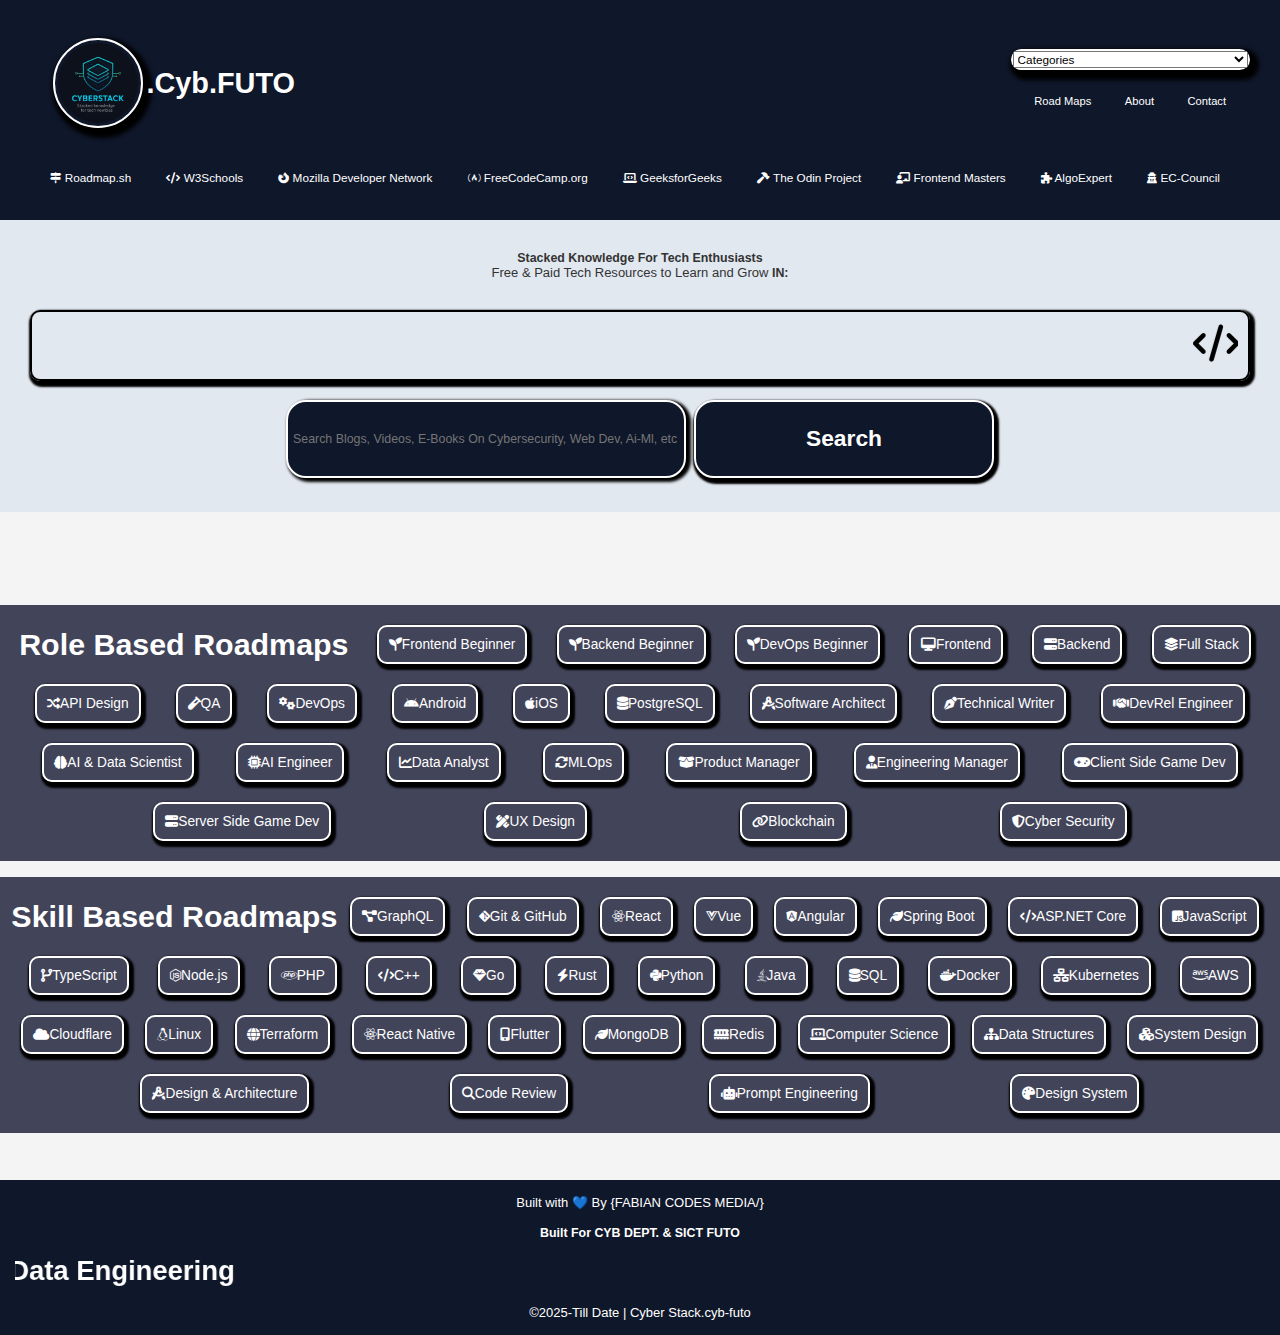
<file: index.html>
<!DOCTYPE html>
<html lang="en">
<head>
  <meta charset="UTF-8">
  <meta name="viewport" content="width=device-width, initial-scale=1.0">
  <title>
    Cyber-Stack.cyb-futo/home
  </title>
  <link rel="stylesheet" href="style.css">
  
<link rel="stylesheet" href="https://cdnjs.cloudflare.com/ajax/libs/font-awesome/6.5.0/css/all.min.css">

<!-- Add this to your <head> section if you haven't already -->
<link rel="stylesheet" href="https://cdnjs.cloudflare.com/ajax/libs/font-awesome/6.5.0/css/all.min.css">
</head>

<body>
  <header>
     <span class="logo">
      <figure>
        <img src="IMAGES/Cyber-Stack-logo.png " alt="cyber-stack-logo" width="100px" height="100px" class="logo-img" />
        <p>.Cyb.FUTO</p>
      </figure>

    </span>
    <nav>
      

     <div class="category-drop">
        <select name="categories" id="categories" onchange="navigateToCategory(this)">
        <option value="">
          Categories
        </option>
        
        <option value="Categories html/Cyber-security.html">
          Cybersecurity
        </option>
        
        <option value="Categories html/Front-end-dev.html ">
          Front End Web Development
        </option>
        
        <option value="Categories html/Back-end-dev.html">
          Back End Web development
        </option>
        
        <option value="Categories html/Fullstack-web-dev.html ">
          Full-Stack Web Development
        </option>
        
        <option value="Categories html/Mobile-app-dev.html ">
        Mobile App Development (Android / IOS)  
        </option>
        
        <option value="Categories html/Ai-Ml.html ">
        AI / ML
        </option>
        
      
      </select><br />
</div>


<br />
<div class="links">
        <p id="nav-links"><a href="#roadmap">Road Maps</a></p>
        
        <p id="nav-links"><a href=" About.html">About</a></p>
        
        <p id="nav-links"><a href="#">Contact</a></p>
  
      
 </div>    
    </nav>
    <div class="source" id="source">

  <p id="nav-links">
    <a href="https://roadmap.sh/" target="_blank">
      <i class="fas fa-map-signs"></i> Roadmap.sh
    </a>
  </p>

  <p id="nav-links">
    <a href="https://www.w3schools.com/" target="_blank">
      <i class="fas fa-code"></i> W3Schools
    </a>
  </p>

  <p id="nav-links">
    <a href="https://developer.mozilla.org/" target="_blank">
      <i class="fab fa-firefox-browser"></i> Mozilla Developer Network
    </a>
  </p>

  <p id="nav-links">
    <a href="https://www.freecodecamp.org/" target="_blank">
      <i class="fab fa-free-code-camp"></i> FreeCodeCamp.org
    </a>
  </p>

  <p id="nav-links">
    <a href="https://www.geeksforgeeks.org/" target="_blank">
      <i class="fas fa-laptop-code"></i> GeeksforGeeks
    </a>
  </p>

  <p id="nav-links">
    <a href="https://www.theodinproject.com/" target="_blank">
      <i class="fas fa-hammer"></i> The Odin Project
    </a>
  </p>

  <p id="nav-links">
    <a href="https://frontendmasters.com/" target="_blank">
      <i class="fas fa-chalkboard-teacher"></i> Frontend Masters
    </a>
  </p>

  <p id="nav-links">
    <a href="https://www.algoexpert.io/" target="_blank">
      <i class="fas fa-puzzle-piece"></i> AlgoExpert
    </a>
  </p>

  <p id="nav-links">
    <a href="https://www.eccouncil.org/" target="_blank">
      <i class="fas fa-user-secret"></i> EC-Council
    </a>
  </p>

  <p id="nav-links">
    <a href="https://www.netacad.com/" target="_blank">
      <i class="fas fa-network-wired"></i> Cisco Networking Academy
    </a>
  </p>

  <p id="nav-links">
    <a href="https://cs50.harvard.edu/" target="_blank">
      <i class="fas fa-graduation-cap"></i> Harvard CS50
    </a>
  </p>

</div>
  </header>

  <section class="hero">
  
    <h1><strong>Stacked Knowledge For Tech Enthusiasts</strong></h2>
    <p>Free & Paid Tech Resources to Learn and Grow <strong>IN:</strong></p><br>
    <br>
    
  <div class="marquee">
    <marquee behavior="scroll" direction="left" scrollamount="5" style="white-space: nowrap; font-weight: bold; font-size: 3em;">
  <i class="fas fa-code"></i> Web Development &nbsp; | &nbsp;
  <i class="fas fa-mobile-alt"></i> Mobile App Development &nbsp; | &nbsp;
  <i class="fas fa-shield-alt"></i> Cybersecurity &nbsp; | &nbsp;
  <i class="fas fa-chart-line"></i> Data Science &nbsp; | &nbsp;
  <i class="fas fa-cogs"></i> DevOps &nbsp; | &nbsp;
  <i class="fas fa-robot"></i> Machine Learning &nbsp; | &nbsp;
  <i class="fas fa-brain"></i> AI &nbsp; | &nbsp;
  <i class="fas fa-gamepad"></i> Game Development &nbsp; | &nbsp;
  <i class="fas fa-paint-brush"></i> UI/UX Design &nbsp; | &nbsp;
  <i class="fas fa-cloud"></i> Cloud Computing &nbsp; | &nbsp;
  <i class="fas fa-link"></i> Blockchain &nbsp; | &nbsp;
  <i class="fas fa-laptop-code"></i> Software Engineering &nbsp; | &nbsp;
  <i class="fas fa-network-wired"></i> Network Engineering &nbsp; | &nbsp;
  <i class="fas fa-tasks"></i> Product Management &nbsp; | &nbsp;
  <i class="fas fa-headset"></i> IT Support &nbsp; | &nbsp;
  <i class="fas fa-vial"></i> QA Testing &nbsp; | &nbsp;
  <i class="fas fa-microchip"></i> Embedded Systems &nbsp; | &nbsp;
  <i class="fas fa-vr-cardboard"></i> AR/VR &nbsp; | &nbsp;
  <i class="fas fa-dollar-sign"></i> Tech Sales &nbsp; | &nbsp;
  <i class="fas fa-pen-nib"></i> Technical Writing &nbsp; | &nbsp;
  <i class="fas fa-database"></i> Data Engineering &nbsp; | &nbsp;
  
  
  
 </marquee><br>
</div>
    
    <br>
  <div class="search-bar">
    <input type="text" id="search" placeholder="Search Blogs, Videos, E-Books On Cybersecurity, Web Dev, Ai-Ml, etc">
    <button id="searchBtn">
      Search
    </button>
  </div>
  </section>

  <main>
    <div id="resource-container" class="resource-grid">
      <!-- Resources will be injected here by JS -->
    </div>
  </main><br>
  
  
 <br>

<section>
  <div class="road-map">
    <h2 class="roadmap-header">Role Based Roadmaps</h2><br><br>

    <a href="https://roadmap.sh/frontend-beginner" target="_blank">
      <span class="Road-maps"><i class="fas fa-seedling"></i> Frontend Beginner</span>
    </a>

    <a href="https://roadmap.sh/backend-beginner" target="_blank">
      <span class="Road-maps"><i class="fas fa-seedling"></i> Backend Beginner</span>
    </a>

    <a href="https://roadmap.sh/devops-beginner" target="_blank">
      <span class="Road-maps"><i class="fas fa-seedling"></i> DevOps Beginner</span>
    </a>

    <a href="https://roadmap.sh/frontend" target="_blank">
      <span class="Road-maps"><i class="fas fa-desktop"></i> Frontend</span>
    </a>

    <a href="https://roadmap.sh/backend" target="_blank">
      <span class="Road-maps"><i class="fas fa-server"></i> Backend</span>
    </a>

    <a href="https://roadmap.sh/full-stack" target="_blank">
      <span class="Road-maps"><i class="fas fa-layer-group"></i> Full Stack</span>
    </a>

    <a href="https://roadmap.sh/api-design" target="_blank">
      <span class="Road-maps"><i class="fas fa-random"></i> API Design</span>
    </a>

    <a href="https://roadmap.sh/qa" target="_blank">
      <span class="Road-maps"><i class="fas fa-vial"></i> QA</span>
    </a>

    <a href="https://roadmap.sh/devops" target="_blank">
      <span class="Road-maps"><i class="fas fa-cogs"></i> DevOps</span>
    </a>

    <a href="https://roadmap.sh/android" target="_blank">
      <span class="Road-maps"><i class="fab fa-android"></i> Android</span>
    </a>

    <a href="https://roadmap.sh/ios" target="_blank">
      <span class="Road-maps"><i class="fab fa-apple"></i> iOS</span>
    </a>

    <a href="https://roadmap.sh/postgresql-dba" target="_blank">
      <span class="Road-maps"><i class="fas fa-database"></i> PostgreSQL</span>
    </a>

    <a href="https://roadmap.sh/software-architect" target="_blank">
      <span class="Road-maps"><i class="fas fa-drafting-compass"></i> Software Architect</span>
    </a>

    <a href="https://roadmap.sh/technical-writer" target="_blank">
      <span class="Road-maps"><i class="fas fa-pen-nib"></i> Technical Writer</span>
    </a>

    <a href="https://roadmap.sh/devrel" target="_blank">
      <span class="Road-maps"><i class="fas fa-handshake"></i> DevRel Engineer</span>
    </a>

    <a href="https://roadmap.sh/ai-data-scientist" target="_blank">
      <span class="Road-maps"><i class="fas fa-brain"></i> AI & Data Scientist</span>
    </a>

    <a href="https://roadmap.sh/ai-engineer" target="_blank">
      <span class="Road-maps"><i class="fas fa-microchip"></i> AI Engineer</span>
    </a>

    <a href="https://roadmap.sh/data-analyst" target="_blank">
      <span class="Road-maps"><i class="fas fa-chart-line"></i> Data Analyst</span>
    </a>

    <a href="https://roadmap.sh/mlops" target="_blank">
      <span class="Road-maps"><i class="fas fa-sync-alt"></i> MLOps</span>
    </a>

    <a href="https://roadmap.sh/product-manager" target="_blank">
      <span class="Road-maps"><i class="fas fa-box-open"></i> Product Manager</span>
    </a>

    <a href="https://roadmap.sh/engineering-manager" target="_blank">
      <span class="Road-maps"><i class="fas fa-user-tie"></i> Engineering Manager</span>
    </a>

    <a href="https://roadmap.sh/client-side-game-dev" target="_blank">
      <span class="Road-maps"><i class="fas fa-gamepad"></i> Client Side Game Dev</span>
    </a>

    <a href="https://roadmap.sh/server-side-game-dev" target="_blank">
      <span class="Road-maps"><i class="fas fa-server"></i> Server Side Game Dev</span>
    </a>

    <a href="https://roadmap.sh/ux-design" target="_blank">
      <span class="Road-maps"><i class="fas fa-pencil-ruler"></i> UX Design</span>
    </a>

    <a href="https://roadmap.sh/blockchain" target="_blank">
      <span class="Road-maps"><i class="fas fa-link"></i> Blockchain</span>
    </a>

    <a href="https://roadmap.sh/cyber-security" target="_blank">
      <span class="Road-maps"><i class="fas fa-shield-alt"></i> Cyber Security</span>
    </a>
  </div>
</section><br>

<section>
  <div class="road-map">
    <h2 class="roadmap-header">Skill Based Roadmaps</h2><br><br>

    <a href="https://roadmap.sh/graphql" target="_blank">
      <span class="Road-maps"><i class="fas fa-project-diagram"></i> GraphQL</span>
    </a>

    <a href="https://roadmap.sh/git" target="_blank">
      <span class="Road-maps"><i class="fab fa-git-alt"></i> Git & GitHub</span>
    </a>

    <a href="https://roadmap.sh/react" target="_blank">
      <span class="Road-maps"><i class="fab fa-react"></i> React</span>
    </a>

    <a href="https://roadmap.sh/vue" target="_blank">
      <span class="Road-maps"><i class="fab fa-vuejs"></i> Vue</span>
    </a>

    <a href="https://roadmap.sh/angular" target="_blank">
      <span class="Road-maps"><i class="fab fa-angular"></i> Angular</span>
    </a>

    <a href="https://roadmap.sh/spring-boot" target="_blank">
      <span class="Road-maps"><i class="fas fa-leaf"></i> Spring Boot</span>
    </a>

    <a href="https://roadmap.sh/dotnet" target="_blank">
      <span class="Road-maps"><i class="fas fa-code"></i> ASP.NET Core</span>
    </a>

    <a href="https://roadmap.sh/javascript" target="_blank">
      <span class="Road-maps"><i class="fab fa-js-square"></i> JavaScript</span>
    </a>

    <a href="https://roadmap.sh/typescript" target="_blank">
      <span class="Road-maps"><i class="fas fa-code-branch"></i> TypeScript</span>
    </a>

    <a href="https://roadmap.sh/nodejs" target="_blank">
      <span class="Road-maps"><i class="fab fa-node-js"></i> Node.js</span>
    </a>

    <a href="https://roadmap.sh/php" target="_blank">
      <span class="Road-maps"><i class="fab fa-php"></i> PHP</span>
    </a>

    <a href="https://roadmap.sh/cpp" target="_blank">
      <span class="Road-maps"><i class="fas fa-code"></i> C++</span>
    </a>

    <a href="https://roadmap.sh/go" target="_blank">
      <span class="Road-maps"><i class="fas fa-gem"></i> Go</span>
    </a>

    <a href="https://roadmap.sh/rust" target="_blank">
      <span class="Road-maps"><i class="fas fa-bolt"></i> Rust</span>
    </a>

    <a href="https://roadmap.sh/python" target="_blank">
      <span class="Road-maps"><i class="fab fa-python"></i> Python</span>
    </a>

    <a href="https://roadmap.sh/java" target="_blank">
      <span class="Road-maps"><i class="fab fa-java"></i> Java</span>
    </a>

    <a href="https://roadmap.sh/sql" target="_blank">
      <span class="Road-maps"><i class="fas fa-database"></i> SQL</span>
    </a>

    <a href="https://roadmap.sh/docker" target="_blank">
      <span class="Road-maps"><i class="fab fa-docker"></i> Docker</span>
    </a>

    <a href="https://roadmap.sh/kubernetes" target="_blank">
      <span class="Road-maps"><i class="fas fa-network-wired"></i> Kubernetes</span>
    </a>

    <a href="https://roadmap.sh/aws" target="_blank">
      <span class="Road-maps"><i class="fab fa-aws"></i> AWS</span>
    </a>

    <a href="https://roadmap.sh/cloudflare" target="_blank">
      <span class="Road-maps"><i class="fas fa-cloud"></i> Cloudflare</span>
    </a>

    <a href="https://roadmap.sh/linux" target="_blank">
      <span class="Road-maps"><i class="fab fa-linux"></i> Linux</span>
    </a>

    <a href="https://roadmap.sh/terraform" target="_blank">
      <span class="Road-maps"><i class="fas fa-globe"></i> Terraform</span>
    </a>

    <a href="https://roadmap.sh/react-native" target="_blank">
      <span class="Road-maps"><i class="fab fa-react"></i> React Native</span>
    </a>

    <a href="https://roadmap.sh/flutter" target="_blank">
      <span class="Road-maps"><i class="fas fa-mobile-alt"></i> Flutter</span>
    </a>

    <a href="https://roadmap.sh/mongodb" target="_blank">
      <span class="Road-maps"><i class="fas fa-leaf"></i> MongoDB</span>
    </a>

    <a href="https://roadmap.sh/redis" target="_blank">
      <span class="Road-maps"><i class="fas fa-memory"></i> Redis</span>
    </a>

    <a href="https://roadmap.sh/computer-science" target="_blank">
      <span class="Road-maps"><i class="fas fa-laptop-code"></i> Computer Science</span>
    </a>

    <a href="https://roadmap.sh/datastructures-and-algorithms" target="_blank">
      <span class="Road-maps"><i class="fas fa-sitemap"></i> Data Structures</span>
    </a>

    <a href="https://roadmap.sh/system-design" target="_blank">
      <span class="Road-maps"><i class="fas fa-cubes"></i> System Design</span>
    </a>

    <a href="https://roadmap.sh/design-principles" target="_blank">
      <span class="Road-maps"><i class="fas fa-drafting-compass"></i> Design & Architecture</span>
    </a>

    <a href="https://roadmap.sh/code-review" target="_blank">
      <span class="Road-maps"><i class="fas fa-search"></i> Code Review</span>
    </a>

    <a href="https://roadmap.sh/prompt-engineering" target="_blank">
      <span class="Road-maps"><i class="fas fa-robot"></i> Prompt Engineering</span>
    </a>

    <a href="https://roadmap.sh/design-system" target="_blank">
      <span class="Road-maps"><i class="fas fa-palette"></i> Design System</span>
    </a>
  </div>
</section><br>


  <footer>
    <p>Built with &#128153 By {FABIAN CODES MEDIA/} 
    </p><br />
    
    <p><b>
      Built For CYB DEPT. & 
      SICT FUTO
    </b></p><br>
    
    <marquee behavior="scroll" direction="right" scrollamount="5" style="white-space: nowrap; font-weight: bold; font-size: 2em;">
  <i class="fas fa-code"></i> Web Development &nbsp; | &nbsp;
  <i class="fas fa-mobile-alt"></i> Mobile App Development &nbsp; | &nbsp;
  <i class="fas fa-shield-alt"></i> Cybersecurity &nbsp; | &nbsp;
  <i class="fas fa-chart-line"></i> Data Science &nbsp; | &nbsp;
  <i class="fas fa-cogs"></i> DevOps &nbsp; | &nbsp;
  <i class="fas fa-robot"></i> Machine Learning &nbsp; | &nbsp;
  <i class="fas fa-brain"></i> AI &nbsp; | &nbsp;
  <i class="fas fa-gamepad"></i> Game Development &nbsp; | &nbsp;
  <i class="fas fa-paint-brush"></i> UI/UX Design &nbsp; | &nbsp;
  <i class="fas fa-cloud"></i> Cloud Computing &nbsp; | &nbsp;
  <i class="fas fa-link"></i> Blockchain &nbsp; | &nbsp;
  <i class="fas fa-laptop-code"></i> Software Engineering &nbsp; | &nbsp;
  <i class="fas fa-network-wired"></i> Network Engineering &nbsp; | &nbsp;
  <i class="fas fa-tasks"></i> Product Management &nbsp; | &nbsp;
  <i class="fas fa-headset"></i> IT Support &nbsp; | &nbsp;
  <i class="fas fa-vial"></i> QA Testing &nbsp; | &nbsp;
  <i class="fas fa-microchip"></i> Embedded Systems &nbsp; | &nbsp;
  <i class="fas fa-vr-cardboard"></i> AR/VR &nbsp; | &nbsp;
  <i class="fas fa-dollar-sign"></i> Tech Sales &nbsp; | &nbsp;
  <i class="fas fa-pen-nib"></i> Technical Writing &nbsp; | &nbsp;
  <i class="fas fa-database"></i> Data Engineering
</marquee><br>
    
  <br />  
    <p>&copy;2025-Till Date | Cyber Stack.cyb-futo</p>
  </footer>

  <script src="main.js"></script>
</body>
</html>
</file>
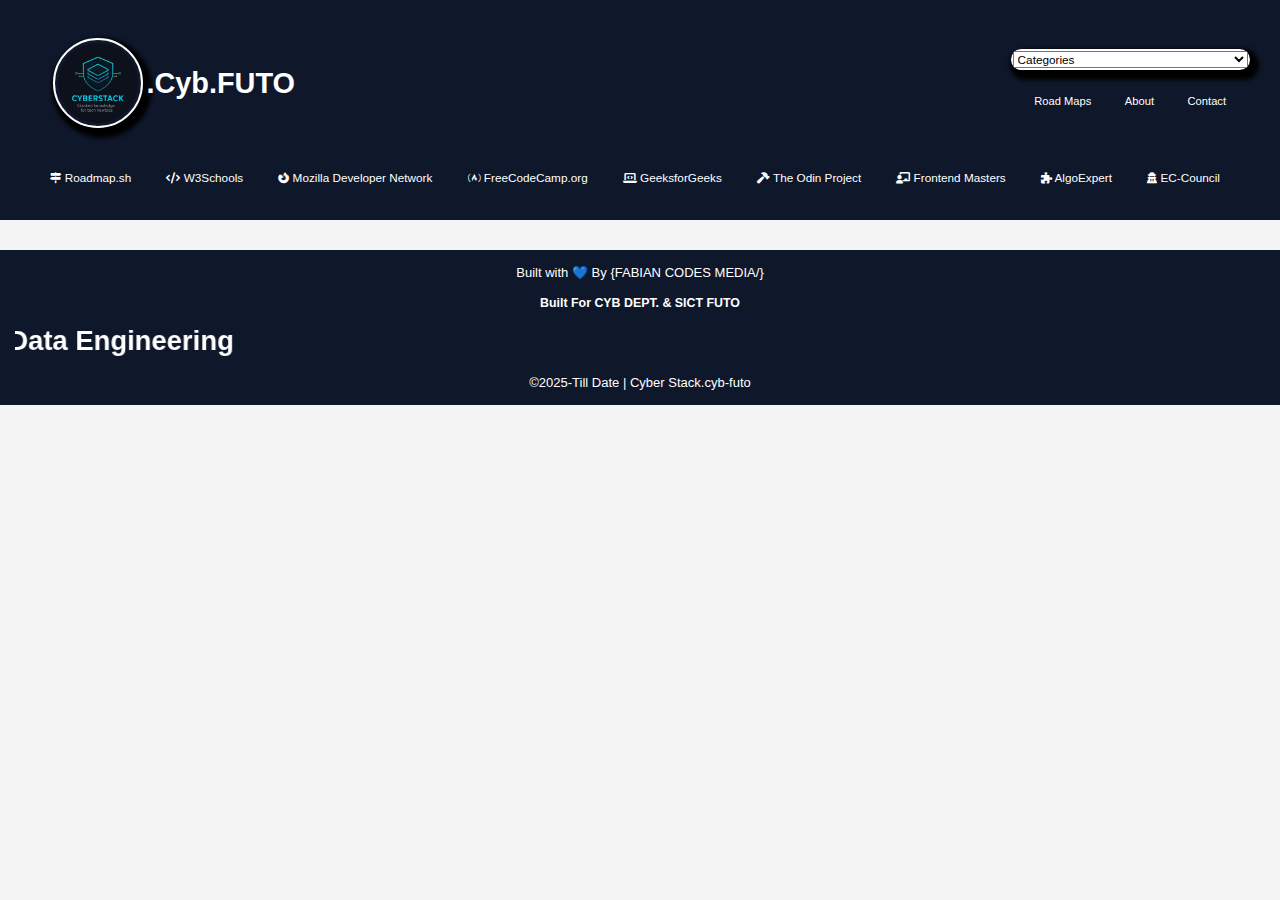
<file: About.html>
<!DOCTYPE html>
<html lang="en">
<head>
  <meta charset="UTF-8">
  <meta name="viewport" content="width=device-width, initial-scale=1.0">
  <title>
    Cyber-Stack.cyb-futo/about-us-page
  </title>
  <link rel="stylesheet" href="style.css">
  
<link rel="stylesheet" href="https://cdnjs.cloudflare.com/ajax/libs/font-awesome/6.5.0/css/all.min.css">

<!-- Add this to your <head> section if you haven't already -->
<link rel="stylesheet" href="https://cdnjs.cloudflare.com/ajax/libs/font-awesome/6.5.0/css/all.min.css">
</head>

<body>
  <header>
     <span class="logo">
      <figure>
        <img src="IMAGES/Cyber-Stack-logo.png " alt="cyber-stack-logo" width="100px" height="100px" class="logo-img" />
        <p>.Cyb.FUTO</p>
      </figure>

    </span>
    <nav>
      

     <div class="category-drop">
        <select name="categories" id="categories" onchange="navigateToCategory(this)">
        <option value="">
          Categories
        </option>
        
        <option value="Categories html/Cyber-security.html">
          Cybersecurity
        </option>
        
        <option value="Categories html/Front-end-dev.html ">
          Front End Web Development
        </option>
        
        <option value="Categories html/Back-end-dev.html">
          Back End Web development
        </option>
        
        <option value="Categories html/Fullstack-web-dev.html ">
          Full-Stack Web Development
        </option>
        
        <option value="Categories html/Mobile-app-dev.html ">
        Mobile App Development (Android / IOS)  
        </option>
        
        <option value="Categories html/Ai-Ml.html ">
        AI / ML
        </option>
        
      
      </select><br />
</div>


<br />
<div class="links">
        <p id="nav-links"><a href="#roadmap">Road Maps</a></p>
        
        <p id="nav-links"><a href=" About.html">About</a></p>
        
        <p id="nav-links"><a href="#">Contact</a></p>
  
      
 </div>    
    </nav>
    <div class="source" id="source">

  <p id="nav-links">
    <a href="https://roadmap.sh/" target="_blank">
      <i class="fas fa-map-signs"></i> Roadmap.sh
    </a>
  </p>

  <p id="nav-links">
    <a href="https://www.w3schools.com/" target="_blank">
      <i class="fas fa-code"></i> W3Schools
    </a>
  </p>

  <p id="nav-links">
    <a href="https://developer.mozilla.org/" target="_blank">
      <i class="fab fa-firefox-browser"></i> Mozilla Developer Network
    </a>
  </p>

  <p id="nav-links">
    <a href="https://www.freecodecamp.org/" target="_blank">
      <i class="fab fa-free-code-camp"></i> FreeCodeCamp.org
    </a>
  </p>

  <p id="nav-links">
    <a href="https://www.geeksforgeeks.org/" target="_blank">
      <i class="fas fa-laptop-code"></i> GeeksforGeeks
    </a>
  </p>

  <p id="nav-links">
    <a href="https://www.theodinproject.com/" target="_blank">
      <i class="fas fa-hammer"></i> The Odin Project
    </a>
  </p>

  <p id="nav-links">
    <a href="https://frontendmasters.com/" target="_blank">
      <i class="fas fa-chalkboard-teacher"></i> Frontend Masters
    </a>
  </p>

  <p id="nav-links">
    <a href="https://www.algoexpert.io/" target="_blank">
      <i class="fas fa-puzzle-piece"></i> AlgoExpert
    </a>
  </p>

  <p id="nav-links">
    <a href="https://www.eccouncil.org/" target="_blank">
      <i class="fas fa-user-secret"></i> EC-Council
    </a>
  </p>

  <p id="nav-links">
    <a href="https://www.netacad.com/" target="_blank">
      <i class="fas fa-network-wired"></i> Cisco Networking Academy
    </a>
  </p>

  <p id="nav-links">
    <a href="https://cs50.harvard.edu/" target="_blank">
      <i class="fas fa-graduation-cap"></i> Harvard CS50
    </a>
  </p>

</div>
  </header>
  
  
    <footer>
    <p>Built with &#128153 By {FABIAN CODES MEDIA/} 
    </p><br />
    
    <p><b>
      Built For CYB DEPT. & 
      SICT FUTO
    </b></p><br>
    
    <marquee behavior="scroll" direction="right" scrollamount="5" style="white-space: nowrap; font-weight: bold; font-size: 2em;">
  <i class="fas fa-code"></i> Web Development &nbsp; | &nbsp;
  <i class="fas fa-mobile-alt"></i> Mobile App Development &nbsp; | &nbsp;
  <i class="fas fa-shield-alt"></i> Cybersecurity &nbsp; | &nbsp;
  <i class="fas fa-chart-line"></i> Data Science &nbsp; | &nbsp;
  <i class="fas fa-cogs"></i> DevOps &nbsp; | &nbsp;
  <i class="fas fa-robot"></i> Machine Learning &nbsp; | &nbsp;
  <i class="fas fa-brain"></i> AI &nbsp; | &nbsp;
  <i class="fas fa-gamepad"></i> Game Development &nbsp; | &nbsp;
  <i class="fas fa-paint-brush"></i> UI/UX Design &nbsp; | &nbsp;
  <i class="fas fa-cloud"></i> Cloud Computing &nbsp; | &nbsp;
  <i class="fas fa-link"></i> Blockchain &nbsp; | &nbsp;
  <i class="fas fa-laptop-code"></i> Software Engineering &nbsp; | &nbsp;
  <i class="fas fa-network-wired"></i> Network Engineering &nbsp; | &nbsp;
  <i class="fas fa-tasks"></i> Product Management &nbsp; | &nbsp;
  <i class="fas fa-headset"></i> IT Support &nbsp; | &nbsp;
  <i class="fas fa-vial"></i> QA Testing &nbsp; | &nbsp;
  <i class="fas fa-microchip"></i> Embedded Systems &nbsp; | &nbsp;
  <i class="fas fa-vr-cardboard"></i> AR/VR &nbsp; | &nbsp;
  <i class="fas fa-dollar-sign"></i> Tech Sales &nbsp; | &nbsp;
  <i class="fas fa-pen-nib"></i> Technical Writing &nbsp; | &nbsp;
  <i class="fas fa-database"></i> Data Engineering
</marquee><br>
    
  <br />  
    <p>&copy;2025-Till Date | Cyber Stack.cyb-futo</p>
  </footer>

 <!--<script src="main.js"></script> -->
</body>

</html>
</file>
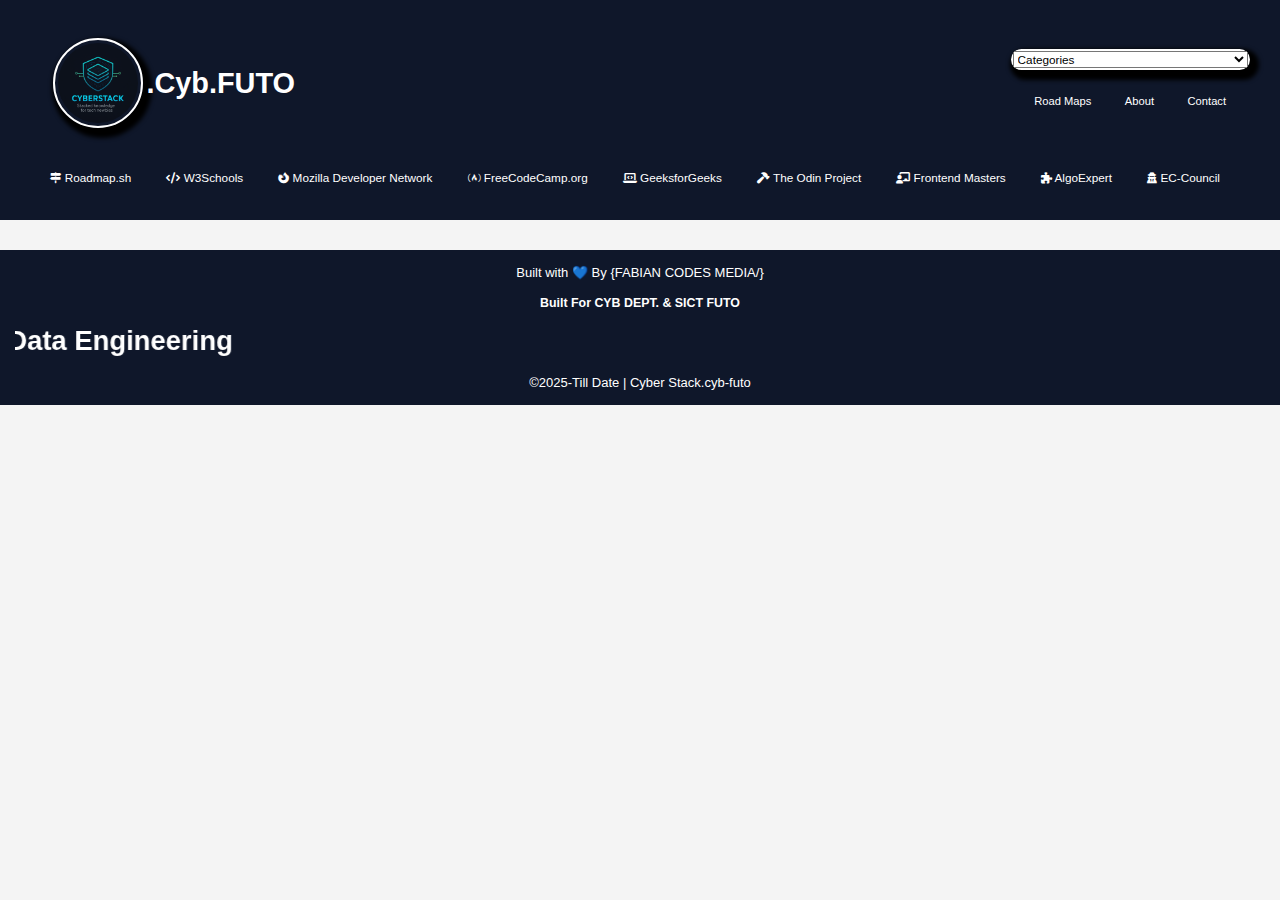
<file: Contact.html>
<!DOCTYPE html>
<html lang="en">
<head>
  <meta charset="UTF-8">
  <meta name="viewport" content="width=device-width, initial-scale=1.0">
  <title>
    Cyber-Stack.cyb-futo/contact-page
  </title>
  <link rel="stylesheet" href="style.css">
  
<link rel="stylesheet" href="https://cdnjs.cloudflare.com/ajax/libs/font-awesome/6.5.0/css/all.min.css">

<!-- Add this to your <head> section if you haven't already -->
<link rel="stylesheet" href="https://cdnjs.cloudflare.com/ajax/libs/font-awesome/6.5.0/css/all.min.css">
</head>

<body>
  <header>
     <span class="logo">
      <figure>
        <img src="IMAGES/Cyber-Stack-logo.png " alt="cyber-stack-logo" width="100px" height="100px" class="logo-img" />
        <p>.Cyb.FUTO</p>
      </figure>

    </span>
    <nav>
      

     <div class="category-drop">
        <select name="categories" id="categories" onchange="navigateToCategory(this)">
        <option value="">
          Categories
        </option>
        
        <option value="Categories html/Cyber-security.html">
          Cybersecurity
        </option>
        
        <option value="Categories html/Front-end-dev.html ">
          Front End Web Development
        </option>
        
        <option value="Categories html/Back-end-dev.html">
          Back End Web development
        </option>
        
        <option value="Categories html/Fullstack-web-dev.html ">
          Full-Stack Web Development
        </option>
        
        <option value="Categories html/Mobile-app-dev.html ">
        Mobile App Development (Android / IOS)  
        </option>
        
        <option value="Categories html/Ai-Ml.html ">
        AI / ML
        </option>
        
      
      </select><br />
</div>


<br />
<div class="links">
        <p id="nav-links"><a href="#roadmap">Road Maps</a></p>
        
        <p id="nav-links"><a href=" About.html">About</a></p>
        
        <p id="nav-links"><a href="#">Contact</a></p>
  
      
 </div>    
    </nav>
    <div class="source" id="source">

  <p id="nav-links">
    <a href="https://roadmap.sh/" target="_blank">
      <i class="fas fa-map-signs"></i> Roadmap.sh
    </a>
  </p>

  <p id="nav-links">
    <a href="https://www.w3schools.com/" target="_blank">
      <i class="fas fa-code"></i> W3Schools
    </a>
  </p>

  <p id="nav-links">
    <a href="https://developer.mozilla.org/" target="_blank">
      <i class="fab fa-firefox-browser"></i> Mozilla Developer Network
    </a>
  </p>

  <p id="nav-links">
    <a href="https://www.freecodecamp.org/" target="_blank">
      <i class="fab fa-free-code-camp"></i> FreeCodeCamp.org
    </a>
  </p>

  <p id="nav-links">
    <a href="https://www.geeksforgeeks.org/" target="_blank">
      <i class="fas fa-laptop-code"></i> GeeksforGeeks
    </a>
  </p>

  <p id="nav-links">
    <a href="https://www.theodinproject.com/" target="_blank">
      <i class="fas fa-hammer"></i> The Odin Project
    </a>
  </p>

  <p id="nav-links">
    <a href="https://frontendmasters.com/" target="_blank">
      <i class="fas fa-chalkboard-teacher"></i> Frontend Masters
    </a>
  </p>

  <p id="nav-links">
    <a href="https://www.algoexpert.io/" target="_blank">
      <i class="fas fa-puzzle-piece"></i> AlgoExpert
    </a>
  </p>

  <p id="nav-links">
    <a href="https://www.eccouncil.org/" target="_blank">
      <i class="fas fa-user-secret"></i> EC-Council
    </a>
  </p>

  <p id="nav-links">
    <a href="https://www.netacad.com/" target="_blank">
      <i class="fas fa-network-wired"></i> Cisco Networking Academy
    </a>
  </p>

  <p id="nav-links">
    <a href="https://cs50.harvard.edu/" target="_blank">
      <i class="fas fa-graduation-cap"></i> Harvard CS50
    </a>
  </p>

</div>
  </header>


  <footer>
    <p>Built with &#128153 By {FABIAN CODES MEDIA/} 
    </p><br />
    
    <p><b>
      Built For CYB DEPT. & 
      SICT FUTO
    </b></p><br>
    
    <marquee behavior="scroll" direction="right" scrollamount="5" style="white-space: nowrap; font-weight: bold; font-size: 2em;">
  <i class="fas fa-code"></i> Web Development &nbsp; | &nbsp;
  <i class="fas fa-mobile-alt"></i> Mobile App Development &nbsp; | &nbsp;
  <i class="fas fa-shield-alt"></i> Cybersecurity &nbsp; | &nbsp;
  <i class="fas fa-chart-line"></i> Data Science &nbsp; | &nbsp;
  <i class="fas fa-cogs"></i> DevOps &nbsp; | &nbsp;
  <i class="fas fa-robot"></i> Machine Learning &nbsp; | &nbsp;
  <i class="fas fa-brain"></i> AI &nbsp; | &nbsp;
  <i class="fas fa-gamepad"></i> Game Development &nbsp; | &nbsp;
  <i class="fas fa-paint-brush"></i> UI/UX Design &nbsp; | &nbsp;
  <i class="fas fa-cloud"></i> Cloud Computing &nbsp; | &nbsp;
  <i class="fas fa-link"></i> Blockchain &nbsp; | &nbsp;
  <i class="fas fa-laptop-code"></i> Software Engineering &nbsp; | &nbsp;
  <i class="fas fa-network-wired"></i> Network Engineering &nbsp; | &nbsp;
  <i class="fas fa-tasks"></i> Product Management &nbsp; | &nbsp;
  <i class="fas fa-headset"></i> IT Support &nbsp; | &nbsp;
  <i class="fas fa-vial"></i> QA Testing &nbsp; | &nbsp;
  <i class="fas fa-microchip"></i> Embedded Systems &nbsp; | &nbsp;
  <i class="fas fa-vr-cardboard"></i> AR/VR &nbsp; | &nbsp;
  <i class="fas fa-dollar-sign"></i> Tech Sales &nbsp; | &nbsp;
  <i class="fas fa-pen-nib"></i> Technical Writing &nbsp; | &nbsp;
  <i class="fas fa-database"></i> Data Engineering
</marquee><br>
    
  <br />  
    <p>&copy;2025-Till Date | Cyber Stack.cyb-futo</p>
  </footer>

  <script src="main.js"></script>
  
</body>
</html>
</file>
<file: style.css>
* {
  margin: 0;
  padding: 0;
  box-sizing: border-box;
  font-size: 95%;
}

body {
  font-family: 'Segoe UI', sans-serif;
  background: #f4f4f4;
  color: #333;
}

header {
  margin: 0px;
  padding: 20px;
  background: #0f172a;
  color: #fff;
  padding: 1rem 2rem;
  display: flex;
  flex-wrap: wrap;
  justify-content: space-between;
  align-items: center;
}


.logo-img {
  margin: 3px;
  padding: 3px;
  border-radius: 90px;
  width: 90px;
  height:90px;
  box-shadow: 4px 5px 4px 5px black;
  border: 2px solid #fff;
  color: #fff;
  font-weight: bold;
  font-size: 1rem;
}

figure {
  margin: 10px;
  padding: 10px;
  font-size: 2rem;
  font-weight: bolder;
  display: flex;
  align-items: center;
  justify-content: center;
}

.links {
  display: flex;
  align-items: center;
  justify-content: space-evenly;
}

.source {
  margin: 5px;
  padding: 5px;
  color: #393B4D;
  display: flex;
  align-items: center;
  justify-content: space-evenly;
}
.source {
  display: flex;
  -webkit-line-clamp: 2; /* number of lines */
  -webkit-box-orient: vertical;
  overflow: hidden;
  text-overflow: ellipsis;
}

.source {
  display: flex;
  overflow-x: auto;
  white-space: nowrap;
  gap: 1rem; /* Optional spacing between items */
  -webkit-overflow-scrolling: touch; /* smooth scroll on iOS */
  scrollbar-width: none; /* hide scrollbar on Firefox */
}

.source::-webkit-scrollbar {
  display: none; /* hide scrollbar on Chrome/Safari */
}

#nav-links {
  margin: 5px;
  padding: 5px;
  
  list-style: none;
  display: flex;
  gap: 1rem;
}

 #nav-links:hover {
  border: 2px solid #fff;
  border-radius: 20px;
}
a {
  color: #fff;
  text-decoration: none;
}
.hero {
  padding: 2rem;
  text-align: center;
  background: #e2e8f0;
}
.hero input {
  margin-top: 1rem;
  padding: 0.5rem;
  width: 80%;
  max-width: 400px;
}

 .marquee {
   padding: 10px;
  color: #000;
  border: 2px solid ;
  box-shadow: 2px 3px 2px 3px black;
  border-radius: 10px;
 }
.resource-grid {
  display: grid;
  grid-template-columns: repeat(auto-fit, minmax(250px, 1fr));
  gap: 1rem;
  padding: 2rem;
   border-radius: 20px;

}
.resource-card {
  text-align: center;
  background: #42445A;
  color: #fff;
  border: 1px solid #ccc;
  border-radius: 8px;
  margin: 10px;
  padding: 1.5rem;
  transition: 0.3s ease;
  border: 2px solid #0f172a;
  border-radius: 20px;
  box-shadow: 2px 3px 2px 3px #000;
  column-gap: 3px;
  row-gap: 3px;
  font-weight: bolder;
  font-size: 1rem;
  display: flex;
  flex-wrap: wrap;
  align-items: center;
  justify-content: space-around;
}
.resource-card:hover {
  box-shadow: 2px 3px 2px 3px rgba(0,0,0,0.1);
}

.view-live {
  margin: 4px;
  padding: 5px;
  color: yellow;
  border: 2px solid #fff;
  border-radius: 10px;
  box-shadow: 1px 2px 1px 2px black;
}

.title-header {
  font-weight: bolder;
  font-size: 1rem;
  color: yellow;
}


footer {
  background: #0f172a;
  color: #fff;
  text-align: center;
  padding: 1rem;
  margin-top: 2rem;
}

.category-drop {
  margin: 0px;
  padding: 0px;
  background: #fff;
  box-shadow: 4px 5px 4px 5px black;
  border: 2px solid #fff;
  border-radius: 60px;
}

#searchBtn {
  margin: 4px;
  padding: 5px;
  width: 300px;
  height: 78px;
  font-weight: bold;
  font-size: 1.5rem;
  background: #0f172a ;
  color: #fff;
  border-radius: 20px;
  border: 2px solid #fff;
  box-shadow: 2px 3px 2px 3px black;
}

#search {
  margin: 4px;
  padding: 5px;
  width: 659px;
  height: 78px;
  background: #0f172a;
  color: #fff;
  border-radius: 20px;
  border: 2px solid #fff;
  box-shadow: 3px 2px 3px 2px black;
}

.search-bar {
  margin: 0px;
  padding: 0px;
  display: flex;
  align-items: center;
  justify-content: center;
}

.road-map {
  margin: 0px;
  padding: 10px;
  text-align: center;
  color: #fff;
  background-color:#42445A ;
  font-size: 1rem;
  display: flex;
  flex-wrap: wrap;
  align-items: center;
  justify-content: space-evenly;
}

.Road-maps {
  margin: 10px;
  padding: 10px;
  display: flex;
  flex-wrap: wrap;
  text-align: center;
  align-items: center;
  justify-content: space-between;
  border: 2px solid #fff;
  border-radius: 10px;
  box-shadow: 2px 3px 2px 3px black;
}

.roadmap-header {
  font-weight: bold;
  font-size: 2rem;
}

a {
  text-decoration: none;
  color: #fff;
  
}
</file>
